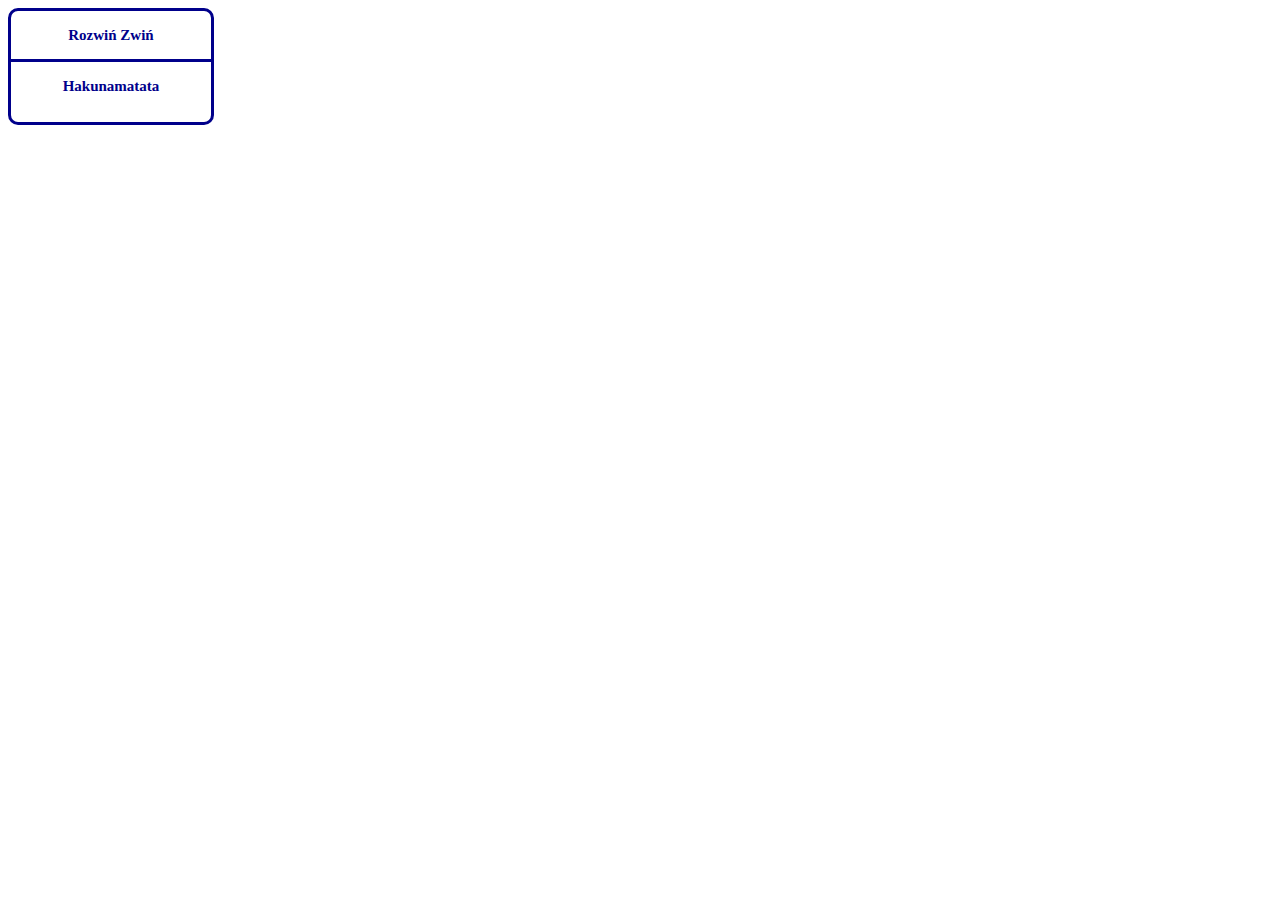
<file: Move/index.html>
<!DOCTYPE html>
<html lang="en">
<head>
    <meta charset="UTF-8">
    <meta name="viewport" content="width=device-width, initial-scale=1.0">
    <title>Document</title>
    <script src="https://code.jquery.com/jquery-3.7.1.min.js" integrity="sha256-/JqT3SQfawRcv/BIHPThkBvs0OEvtFFmqPF/lYI/Cxo=" crossorigin="anonymous"></script>
    <script src="script.js"></script>
    <link rel="stylesheet" href="style.css">
</head>
<body>
    
<div id="menu">
    <p><a id="pkt1">Rozwiń</a><a> </a><a id="pkt2">Zwiń</a></p>
</div>
<div id="main">
    <p>Hakunamatata</p>
</div>

</body>
</html>
</file>
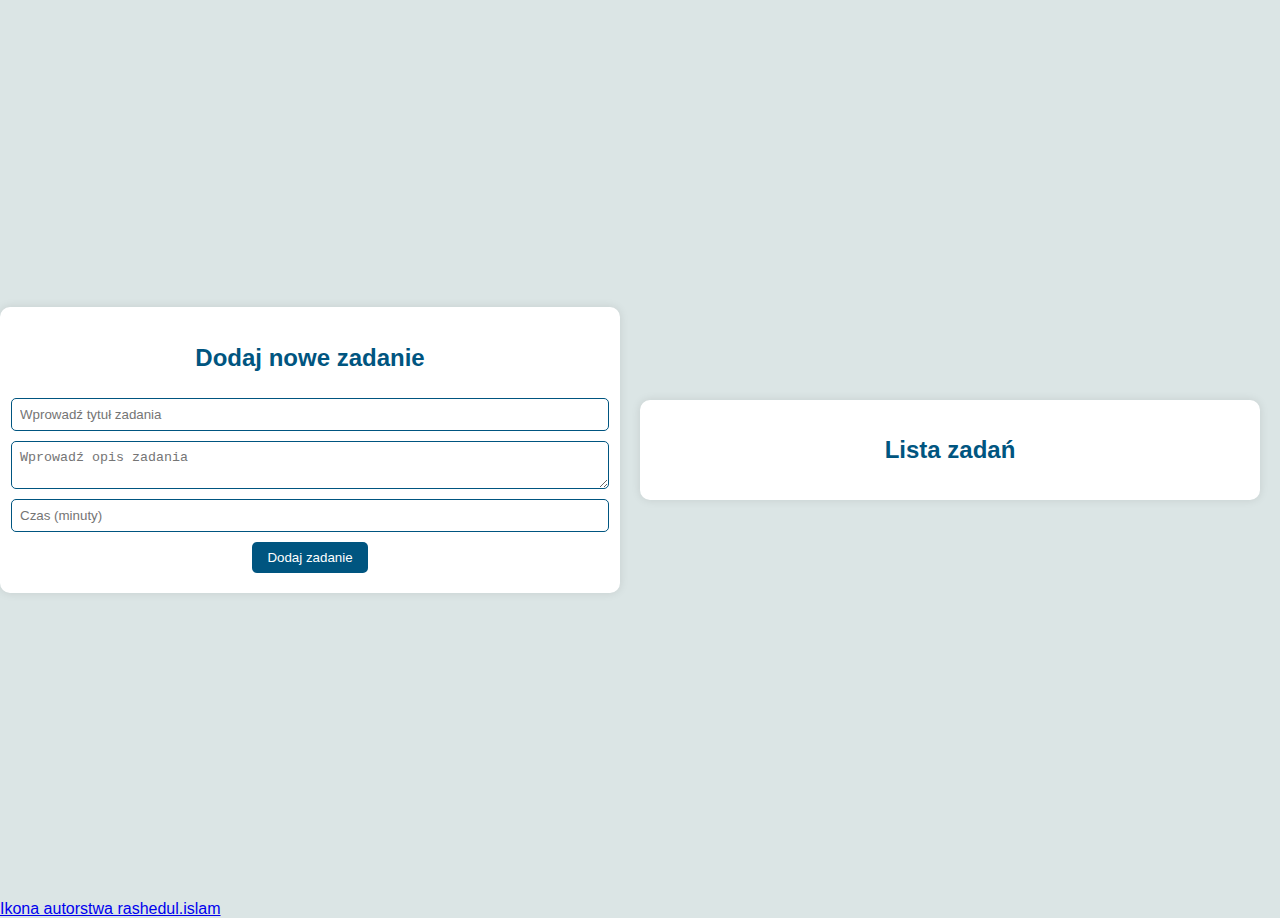
<file: Tasks/index.html>
<!DOCTYPE html>
<html lang="pl">

<head>
    <meta charset="UTF-8">
    <meta name="viewport" content="width=device-width, initial-scale=1.0">
    <title>Menedżer Zadań</title>
    <link rel="stylesheet" href="styles.css">
    <link rel="icon" href="ikona.png">
</head>

<body>
    <div class="container">
        <div class="input-section">
            <h1>Dodaj nowe zadanie</h1>
            <div class="input-container">
                <input type="text" id="taskTitleInput" placeholder="Wprowadź tytuł zadania">
                <textarea id="taskDescriptionInput" placeholder="Wprowadź opis zadania"></textarea>
                <input type="text" id="timeInput" placeholder="Czas (minuty)">
                <button onclick="addTask()">Dodaj zadanie</button>
            </div>
        </div>

        <div class="task-list">
            <h1>Lista zadań</h1>
            <ul id="taskList"></ul>
        </div>
    </div>

    <script src="https://code.jquery.com/jquery-3.6.4.min.js"></script>
    <script src="script.js"></script>
    <a href="https://pl.freepik.com/search?format=search&icon_color=solid-black&last_filter=page&last_value=3&page=3&shape=fill&type=icon#uuid=fc8faf0b-bc4b-442b-929d-ba3d0023caa1">Ikona autorstwa rashedul.islam</a>
</body>

</html>
</file>
<file: Move/style.css>
#menu {
    background-color: transparent;
    border: solid 3px darkblue;
    color: darkblue;
    width: 200px;
    height: 45px;
    font-size: 15px;
    text-align: center;
    border-radius: 10px 10px 0 0;
    padding-top: 1px;
    padding-bottom: 2px;
    font-weight: bold;
    
}
#menu:hover {
    background:darkblue;
    color: white;
    transition: 1s;
}

#menu a {
    cursor: pointer;
}
#main {
    background-color: transparent;
    border: solid 3px darkblue;
    color: darkblue;
    width: 200px;
    height: 45px;
    font-size: 15px;
    text-align: center;
    border-radius: 0 0 10px 10px;
    padding-top: 1px;
    padding-bottom: 14px;
    font-weight: bold;
    border-top: transparent;
}

#menu, #main {
    transition: background 0.65s, color 0.65s;
}
</file>
<file: Tasks/styles.css>
body {
    font-family: 'Arial', sans-serif;
    background-color: #dbe5e5;
    color: #333;
    margin: 0;
    padding: 0;
}

.container {
    display: flex;
    flex-direction: column;
    align-items: center;
    justify-content: center;
    height: 100vh;
}

.input-section,
.task-list {
    background-color: #fff;
    box-shadow: 0 0 10px rgba(0, 0, 0, 0.1);
    border-radius: 10px;
    padding: 20px;
    margin-top: 20px;
    max-width: 600px;
    width: 90%;
    text-align: center;
}

.input-container {
    display: flex;
    flex-direction: column;
    align-items: center;
}

h1 {
    color: #005580;
    font-size: 1.5em;
}

#taskTitleInput,
#taskDescriptionInput,
#timeInput {
    width: 100%;
    padding: 8px;
    margin-top: 10px;
    border: 1px solid #005580;
    border-radius: 5px;
}

button {
    background-color: #005580;
    color: #fff;
    padding: 8px 15px;
    margin-top: 10px;
    border: none;
    border-radius: 5px;
    cursor: pointer;
    transition: background-color 0.3s ease;
}

.task-list {
    max-width: 800px;
    margin-top: 20px; 
}

.task-list h1 {
    margin-bottom: 10px;
}

.task-list ul {
    list-style: none;
    padding: 0;
}

.task-list li {
    background-color: #fff;
    border: 1px solid #005580;
    margin-top: 10px;
    padding: 20px;
    border-radius: 10px;
    position: relative;
}

.task-list li:hover {
    background-color: #f2f2f2;
}

.task-list .close,
.task-list .edit {
    font-size: 1.2em;
    cursor: pointer;
    margin-left: 8px;
    color: #005580;
}

.task-list .close:hover,
.task-list .edit:hover {
    color: #003366;
}

.task-list .timer {
    font-size: 1em;
    color: #333;
    margin-right: 8px;
}

.task-list .taskTitle {
    font-size: 1.2em;
    font-weight: bold;
    color: #005580;
}

.task-list .description,
.task-list .time {
    margin-top: 10px;
    color: #555;
}

@media only screen and (min-width: 768px) {
    .container {
        flex-direction: row;
    }

    .input-section,
    .task-list {
        margin-top: 0;
        margin-right: 20px;
    }

    .input-container {
        width: 100%; 
    }

    .task-list {
        margin-top: 0; 
    }
}
</file>
